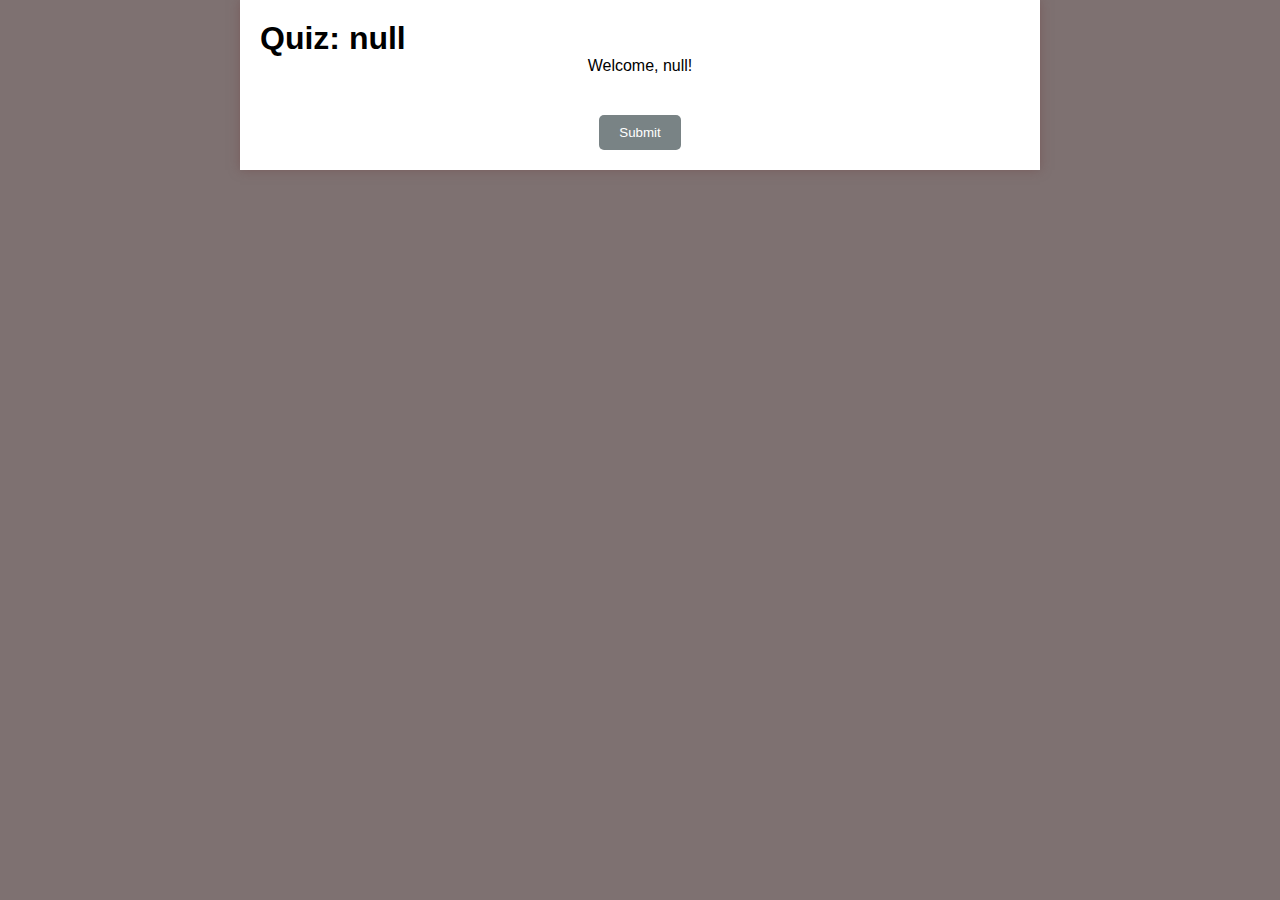
<file: quizPage.html>
<!DOCTYPE html>
<html lang="en">
<head>
    <meta charset="UTF-8">
    <meta name="viewport" content="width=device-width, initial-scale=1.0">
    <link rel="stylesheet" href="stylequizPage.css"></link>
    <title>Quiz Page</title>
</head>
<body>

    <div class="quiz-container">

        <h1 id="quiz-title"></h1>

        <div id="user-name-section" >
            <!-- This section will be populated with JavaScript -->
        </div>
        <div id="questions-section" >
            <!-- This section will be populated with JavaScript -->
        </div>

        <div id="btn_section">
            <button id="submit-btn">Submit</button>

        </div>
        

        
    </div>

    <script src="quizPage.js"></script>
    
</body>
</html>
</file>
<file: stylequizPage.css>
*, ::before, ::after {
    padding:0;
    margin:0;
    box-sizing: border-box;
}

/* General Styles */
body {
    font-family: Arial, sans-serif;
    background-color: #7e7171;
    margin: 0;
    padding: 0;
}

.quiz-container {
    max-width: 800px;
    margin: 0 auto;
    padding: 20px;
    background-color: #fff;
    box-shadow: 0 0 10px rgba(116, 78, 78, 0.6);
}

/* Header Styles */
#user-name-section {
    text-align: center;
    margin-bottom: 20px;
}

/* Questions Section Styles */
#questions-section {
    margin-bottom: 20px;
}



#questions-section p {
    margin-bottom: 5px;
}

.quiz-question {
    margin-bottom: 20px;
    padding: 10px;
    background-color: #f4f4f4;
    border-radius: 5px;
    box-shadow: 0 0 5px rgba(0, 0, 0, 0.1);
    

}
.quiz-form {
    display: flex;
    flex-direction: row;
}

.quiz-form .quiz-option {
    margin-right: 5px;
    margin-bottom: 5px;
    margin-left: 10px;
    /* margin-right: 15px; */
    padding: 10px;

}

.result-section {
    background-color: #755353;
    padding: 20px;
    border-radius: 5px;
    margin-top: 20px;
    text-align: center;
}


#btn_section{
    display: flex;
    justify-content: center;
    align-items: center;
    margin-top: 20px;

}
/* #quiz-form input[type="radio"] {
    margin-right: 5px;
} */

/* Submit Button Styles */
#submit-btn {
    background-color: #798385;
    color: #fff;
    border: none;
    padding: 10px 20px;
    cursor: pointer;
    margin-top: 20px;
    border-radius: 5px;
}

#submit-btn:hover {
    background-color: #91776f;
}
</file>
